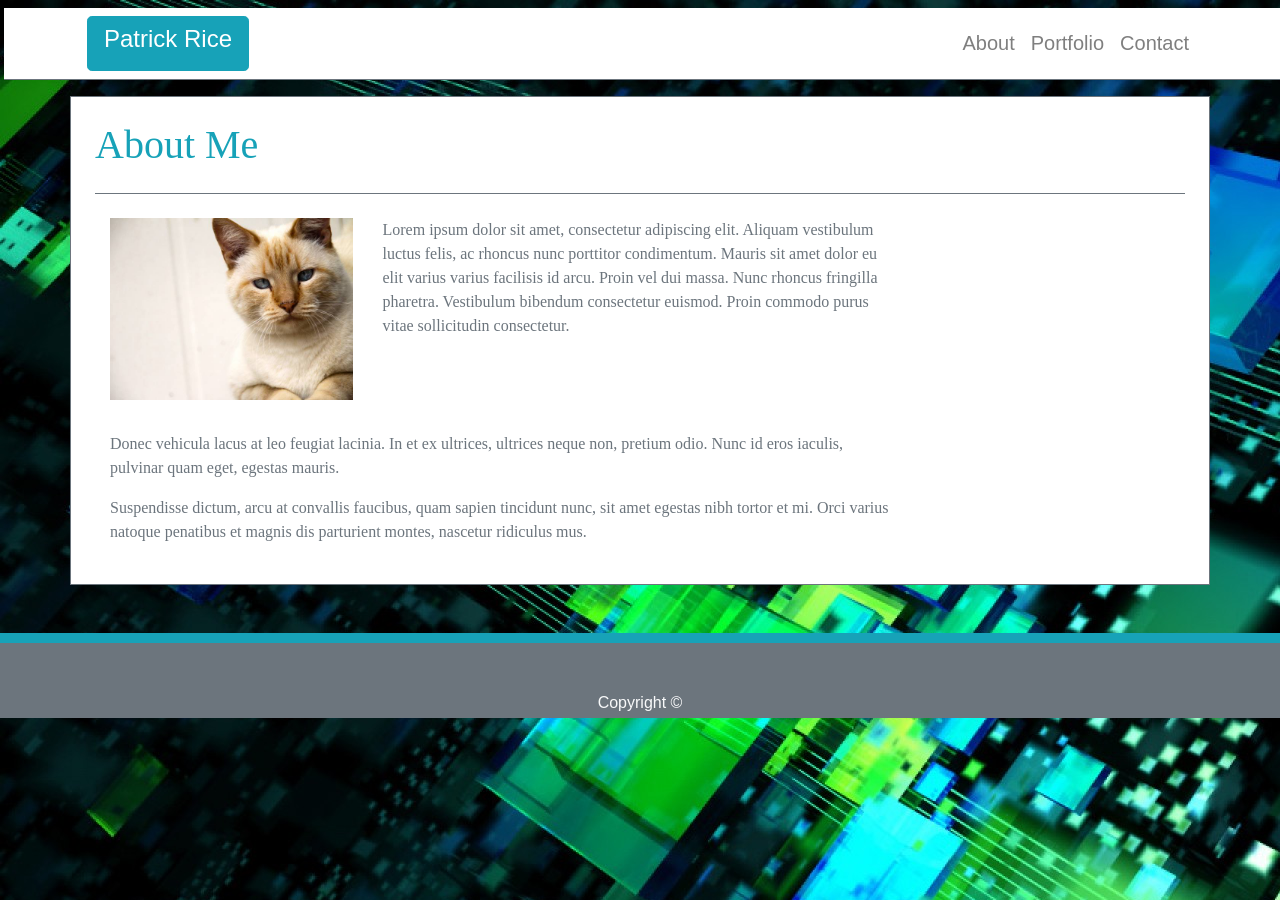
<file: Bootstrap-Portfolio/index.html>
<!doctype html>
<html lang="en-us">

<head>
  <meta charset="UTF-8">
  <title>About | Your Name</title>
  <link rel="stylesheet" href="https://maxcdn.bootstrapcdn.com/bootstrap/4.0.0/css/bootstrap.min.css">
  <link rel="stylesheet" href="https://stackpath.bootstrapcdn.com/font-awesome/4.7.0/css/font-awesome.min.css">
</head>

<body class="mt-5 pt-5" style="background: url('background2.jpg');">

<!-- Section 1: Navbar-->
<nav class="navbar navbar-expand-lg navbar-light bg-white mt-2 ml-1 fixed-top border-bottom border-secondary">
        <div class="container">
            <!-- Our brand / logo -->
            <a role="button" class="btn btn-info btn-lg" href="index.html"><h4>Patrick Rice</h4></a>
              <button class="navbar-toggler" type="button" data-toggle="collapse" data-target="#navbarNavDropdown" aria-controls="navbarNavDropdown" aria-expanded="false" aria-label="Toggle navigation">
                <span class="navbar-toggler-icon"></span>
              </button>
      
              <!-- Collapsible button -->
            <div class="collapse navbar-collapse" id="navbarNavDropdown">
              <ul class="navbar-nav ml-auto h5">
      
                <!-- The links of our navbar -->
                <li class="nav-item">
                  <a class="nav-link" href="index.html">About</a>
                </li>
      
                <li class="nav-item">
                  <a class="nav-link" href="portfolio.html">Portfolio</a>
                </li>
      
                <li class="nav-item">
                  <a class="nav-link" href="contact.html">Contact</a>
                </li>
            
              </ul>
            </div>
        </div>
    </nav>

<!-- Container Div -->
<div class="container border border-secondary bg-white text-left text-info" style="font-family: Georgia, 'Times New Roman', Times, serif">
        <div class="container p-4">
          <div class="row pb-3 border-bottom border-secondary">
              <div class="col-">
      
            <h1>About Me</h1>
              </div>
          </div>

<div class="row pt-4 text-secondary">

   <div class="col-9 col-lg-3">
    <img src="cat.jpg" class="img-fluid mb-4 mw-100" alt="Pat the Cat">
   </div>
      <div class="col-9 col-lg-6">
          <p>Lorem ipsum dolor sit amet, consectetur adipiscing elit. Aliquam vestibulum luctus felis, ac rhoncus nunc porttitor condimentum. Mauris sit amet dolor eu elit varius varius facilisis id arcu. Proin vel dui massa. Nunc rhoncus fringilla pharetra. Vestibulum bibendum consectetur euismod. Proin commodo purus vitae sollicitudin consectetur.</p>
      </div>
</div>

<div class="row pt-2 text-secondary">
    <div class="col-9 col-lg-">
      <p>Donec vehicula lacus at leo feugiat lacinia. In et ex ultrices, ultrices neque non, pretium odio. Nunc id eros iaculis, pulvinar quam eget, egestas mauris.</p>

      <p>Suspendisse dictum, arcu at convallis faucibus, quam sapien tincidunt nunc, sit amet egestas nibh tortor et mi. Orci varius natoque penatibus et magnis dis parturient montes, nascetur ridiculus mus.</p>

    </div>
    </div>
</div>
</div>

</div>

  <footer>
        <div style="height: 10px" class="bg-info mt-5"></div>
        <div style="height: 75px" class="bg-secondary text-center text-light">
          <p class="pt-5">Copyright &copy;</p>
        </div>
   </footer>
</body>

</html>
</file>
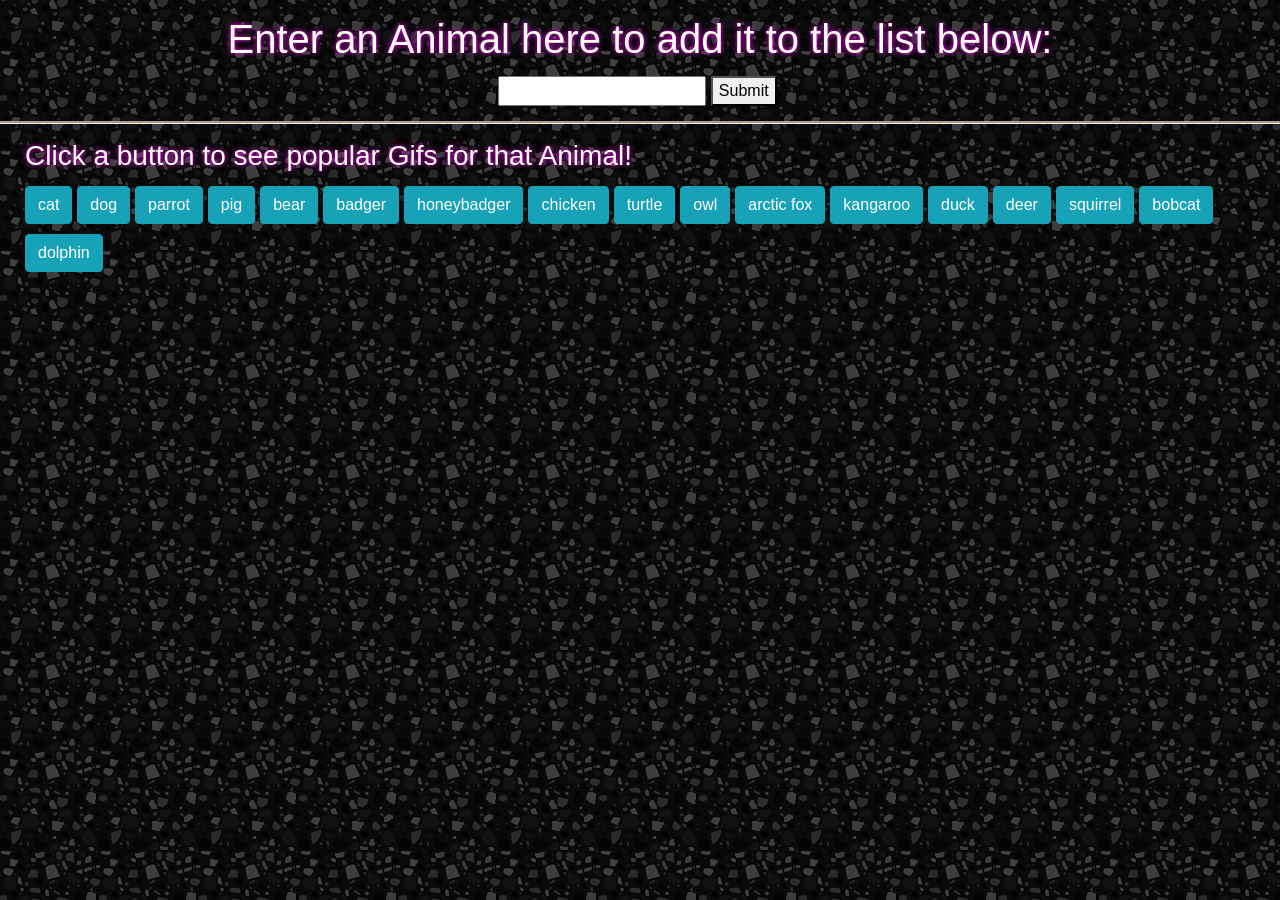
<file: GiphyHW/index.html>
<!DOCTYPE html>
<html lang="en">

<head>
  <meta charset="utf-8">
  <title>Animal Gifs!</title>
  <link rel="stylesheet" href="assets/reset.css">
  <link rel="stylesheet" href="https://stackpath.bootstrapcdn.com/bootstrap/4.1.3/css/bootstrap.min.css" integrity="sha384-MCw98/SFnGE8fJT3GXwEOngsV7Zt27NXFoaoApmYm81iuXoPkFOJwJ8ERdknLPMO" crossorigin="anonymous">
</head>

<body background = "assets/background.png">

    <!--Form to capture user input for the creation of new buttons based on user input-->
    <div id="user-data">
    <h1>Enter an Animal here to add it to the list below: </h1>
    <input type="text" id="new-topic">  <button id="new-animal">Submit</button>
    </div>

<!--Main container for all static and dynamically created page content-->
<div class="container-fluid">
  
    <!--Div for all animal buttons-->
    <div id="buttons-appear-here"><h3>Click a button to see popular Gifs for that Animal! </h3></div>
  
    <!--Div for all gifs with ratings pulled from the Giphy API-->
    <div id="gifs-appear-here"></div>

</div>

  <!--jQuery CDN link-->
  <script src="https://cdnjs.cloudflare.com/ajax/libs/jquery/3.2.1/jquery.min.js"></script>
  <script type="text/javascript">
    
    // The topics array with static content and the topicButton variable declared to store dynamically created buttons
    var topics = ["cat", "dog", "parrot", "pig", "bear", "badger", "honeybadger", "chicken", "turtle", "owl", "arctic fox", "kangaroo", "duck", "deer", "squirrel", "bobcat", "dolphin"];
    var topicButton = "";

     // For loop to create buttons for the static items in the topics array
     for (var i = 0; i<topics.length; i++) {
        topicButton = $("<button type='button' class='btn btn-info'>" + topics[i] + "</button>").attr("data-animal", topics[i]);
        $("#buttons-appear-here").append(topicButton); 
     }

    // Declare empty variables to hold user generated content in the click listeners below
    var newTopic = "";
    var newButton = "";

    // Submit button click listener to capture user input when the Submit button is clicked, push the user input into the topics array, and append a new button containing the user input to the buttons div 
    $("#user-data button").on("click", function() {
        newTopic = $("#new-topic").val();
        topics.push(newTopic);
        newButton = $("<button type='button' class='btn btn-info'>" + newTopic + "</button>").attr("data-animal", newTopic);
        $("#buttons-appear-here").append(newButton);

      // Nested click listener to add click event handling functionality to buttons created dynamically based on the user input
      $("#buttons-appear-here button").on("click", function() {
      var animal = $(this).attr("data-animal");

      // Declare a variable to hold the query URL for the Giphy API.  The query URL sets the animal name as a search parameter per the "animal" variable and also sets the limit of gifs to be returned to ten.
      var queryURL = "https://api.giphy.com/v1/gifs/search?q=" +
        animal + "&api_key=QZyCG79J0B0qu14GaORbvv7dOqHOex3Y&limit=10";

      // An AJAX request using the query URL
      $.ajax({
        url: queryURL,
        method: "GET"
      })
        // This function will run after the AJAX response has been received and will store the data from this response in the "results" variable
        .then(function(response) {
          var results = response.data;

          // A for loop to create divs that contain the images, ratings, and URLs for still and animated gifs from the results data and append them to the gifs div
          for (var j = 0; j < results.length; j++) {
            var animalDiv = $("<div class='animal-div'>");
            var p = $("<h5>").text("Rating: " + results[j].rating);
            var animalImage = $("<img>");

            animalImage.attr("src", results[j].images.fixed_height_still.url).attr("data-still", results[j].images.fixed_height_still.url).attr("data-animate", results[j].images.fixed_height.url).attr("data-state", "still").attr("class", "gif").attr("value", j);

            animalDiv.append(animalImage);
            animalDiv.append(p);
            $("#gifs-appear-here").append(animalDiv);
          }

            // A nested click event to switch the displayed gif between the still and animated states each time it is clicked
            $(".gif").on("click", function() {
                var state = $(this).attr("data-state");
                
                if (state === "still") {
                    $(this).attr("src", $(this).attr("data-animate"));
                    $(this).attr("data-state", "animate");
                } else {
                    $(this).attr("src", $(this).attr("data-still"));
                    $(this).attr("data-state", "still");
                }
            });
        });
      });
    });

    // A second click listener outside of the Submit button click listener to add the required click event handling functionality and AJAX data to all the buttons in the buttons div (and their dynamically generated content) in the event that a static button is clicked first.  This click listener repeats the same steps as the nested click listener above outside of the Submit button click listener.
    $("#buttons-appear-here button").on("click", function() {
      var animal = $(this).attr("data-animal");
      var queryURL = "https://api.giphy.com/v1/gifs/search?q=" +
        animal + "&api_key=QZyCG79J0B0qu14GaORbvv7dOqHOex3Y&limit=10";

      $.ajax({
        url: queryURL,
        method: "GET"
      })
        .then(function(response) {
          var results = response.data;

          for (var j = 0; j < results.length; j++) {
            var animalDiv = $("<div class='animal-div'>");
            var p = $("<h5>").text("Rating: " + results[j].rating);
            var animalImage = $("<img>");

            animalImage.attr("src", results[j].images.fixed_height_still.url).attr("data-still", results[j].images.fixed_height_still.url).attr("data-animate", results[j].images.fixed_height.url).attr("data-state", "still").attr("class", "gif").attr("value", j);

            animalDiv.append(animalImage);
            animalDiv.append(p);
            $("#gifs-appear-here").append(animalDiv);
          }

            $(".gif").on("click", function() {
                var state = $(this).attr("data-state");

                if (state === "still") {
                    $(this).attr("src", $(this).attr("data-animate"));
                    $(this).attr("data-state", "animate");
                } else {
                    $(this).attr("src", $(this).attr("data-still"));
                    $(this).attr("data-state", "still");
                }
            });
        });
    });


  </script>

  <style>

    button {
        margin: 5px 5px 5px 0px;
    }

    #user-data {
        padding: 10px;
        display: block;
        margin-left: auto;
        margin-right: auto;
        text-align: center;
        border-style: groove;
        border-width: 0px 0px 3px 0px;
        border-color: antiquewhite;
    }

    h1,
    h3,
    h5 {
        text-shadow: 0 0 5px magenta;
        color:ivory;
        font-family:Verdana, Geneva, Tahoma, sans-serif;
        margin-top: 5px;
    }

    #buttons-appear-here {
        padding: 10px;
    }

    .animal-div {
        display: inline-block;
        margin: 5px;
        padding: 5px;
        border: 1px groove antiquewhite;
        text-align: center;
    }

  </style>

</body>

</html>
</file>
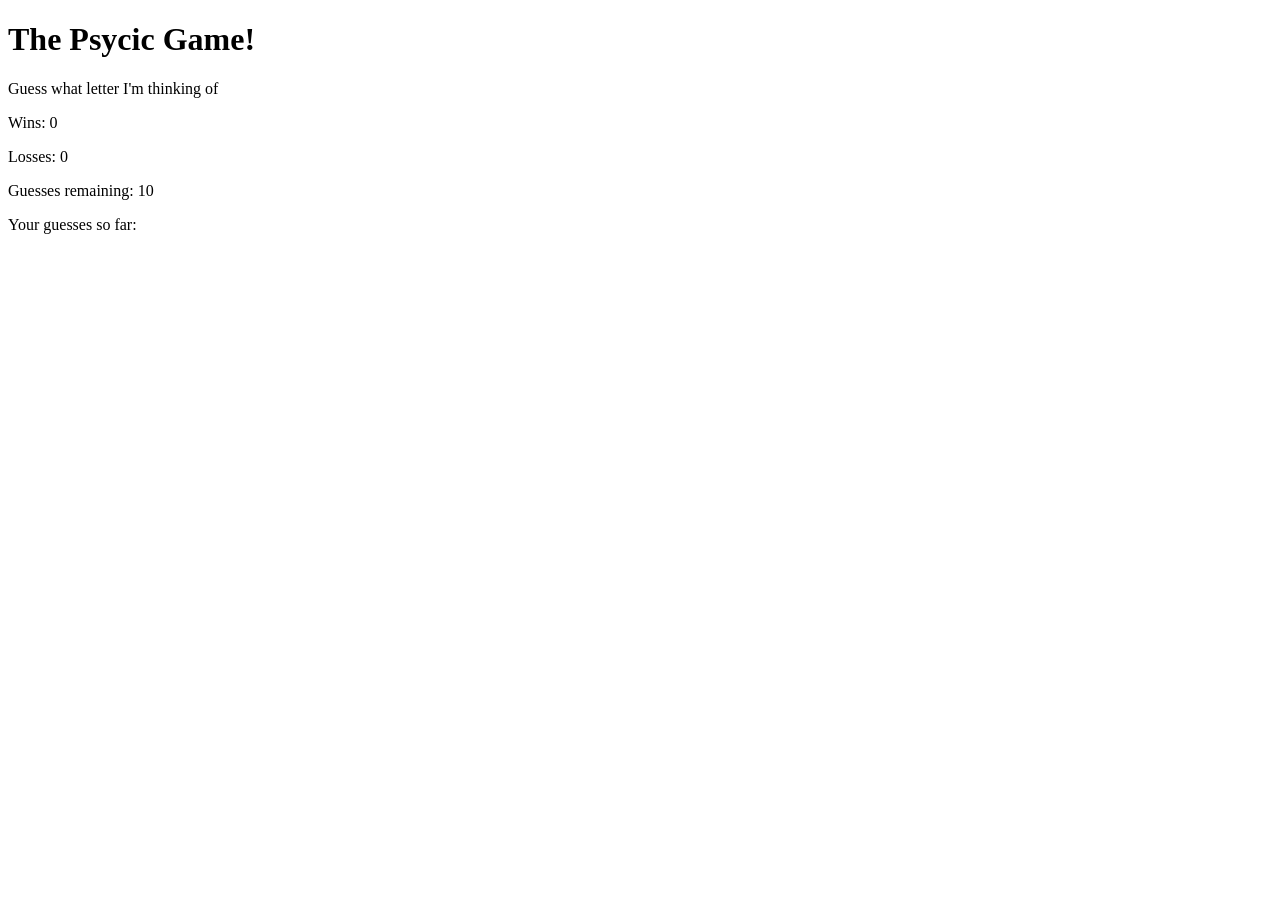
<file: Psycic-Game/index.html>
<!DOCTYPE html>
<html lang="en">
<head>
    <meta charset="UTF-8">
    <meta name="viewport" content="width=device-width, initial-scale=1.0">
    <meta http-equiv="X-UA-Compatible" content="ie=edge">
    <title>The Psycic Game</title>
</head>
<body>
    <h1>The Psycic Game!</h1>

    <p>Guess what letter I'm thinking of</p>
        
    <p id="player-wins"></p>     
    <p id="player-losses"></p>
    <p id="guesses-remaining"></p>
    <p id="letters-guessed"></p>

  <script>

    // VARIABLES
    var playerWins = document.getElementById("player-wins");
    var playerLosses = document.getElementById("player-losses");
    var guessesRemaining = document.getElementById("guesses-remaining");
    var lettersGuessed = document.getElementById("letters-guessed");
    var computerChoices = ["a","b","c","d","e","f","g","h","i","j","k","l","m","n","o","p","q","r","s","t","u","v","w","x","y","z"];
    var computerGuess;
    var wins = 0;
    var losses = 0;
    var remaining = 10;
    var userGuesses = "";
    var userGuess;
    var userChoices = ["a","b","c","d","e","f","g","h","i","j","k","l","m","n","o","p","q","r","s","t","u","v","w","x","y","z"];
    var userChoiceOK = false;

  // Functions
    function start() {
        computerGuess = computerChoices[Math.floor(Math.random() * computerChoices.length)];
        console.log("computer guess", computerGuess);
    }

    function updateScore() {
        playerWins.textContent = "Wins: " + wins;
        playerLosses.textContent = "Losses: " + losses;
        guessesRemaining.textContent = "Guesses remaining: " + remaining;
        lettersGuessed.textContent = "Your guesses so far: "+ userGuesses +" ";
    }

   function restart() {
       computerGuess = computerChoices[Math.floor(Math.random() * computerChoices.length)];
       console.log("computer guess", computerGuess);
       userGuesses = "";
       remaining = 10;
   }


// Main Program
start();
updateScore();

    // Determines which key was pressed and checks it against game's conditions.
    document.onkeyup = function(event) {

    userGuess = event.key.toLowerCase();
        console.log("user guess", userGuess);

    userChoiceOK = userChoices.includes(userGuess);
        console.log(userChoiceOK);


    if (userChoiceOK === false) {
        alert("That's not a letter!  Guess a letter a-z");
    }

    else if (userGuesses.includes(userGuess) === true) {
        alert("You already guessed '"+ userGuess +"'!  Pick a different letter!");
        console.log("guess check", this);
    }

    else if (userGuess === computerGuess) {
        wins++;
        restart();
        updateScore();
    } 
        
    else if ((userGuess !== computerGuess) && (remaining > 0)) {
        remaining--
        userGuesses = userGuesses + userGuess + " ";
        updateScore();
    }
    else {
        losses++;
        restart();
        updateScore();
        
    }   

}
  
  </script>

</body>

</html>
</file>
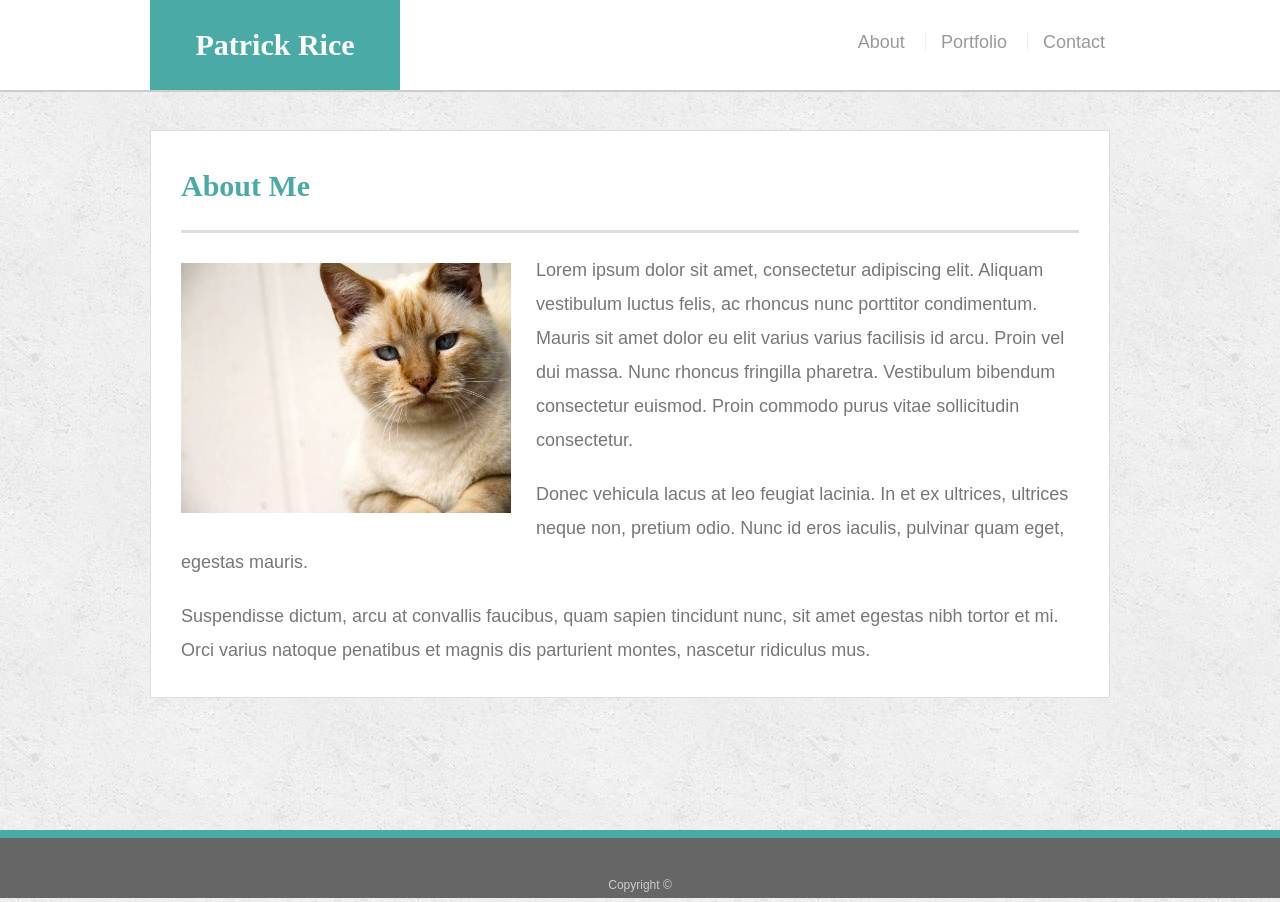
<file: Responsive-Portfolio/index.html>
<!doctype html>
<html lang="en-us">

<head>
  <meta name="viewport" content="width=device-width, initial-scale=1.0">
  <title>About | Patrick Rice</title>
  <link rel="stylesheet" type="text/css" href="css/reset.css">
  <link rel="stylesheet" type="text/css" href="css/style.css">
</head>

<body>

  <header id="masthead">
    <div class="container">
      <a href="index.html" id="logo">Patrick Rice</a>
      <nav>
        <a href="index.html">About</a>
        <a href="portfolio.html">Portfolio</a>
        <a href="contact.html">Contact</a>
      </nav>
    </div>
  </header>

  <div id="main-container" class="container">
    <section class="main-section">
      <h1>About Me</h1>

      <img src="images/cat.jpg" class="auth-image" alt="Pat the Cat">

      <p>Lorem ipsum dolor sit amet, consectetur adipiscing elit. Aliquam vestibulum luctus felis, ac rhoncus nunc porttitor condimentum. Mauris sit amet dolor eu elit varius varius facilisis id arcu. Proin vel dui massa. Nunc rhoncus fringilla pharetra. Vestibulum bibendum consectetur euismod. Proin commodo purus vitae sollicitudin consectetur.</p>

      <p>Donec vehicula lacus at leo feugiat lacinia. In et ex ultrices, ultrices neque non, pretium odio. Nunc id eros iaculis, pulvinar quam eget, egestas mauris.</p>

      <p>Suspendisse dictum, arcu at convallis faucibus, quam sapien tincidunt nunc, sit amet egestas nibh tortor et mi. Orci varius natoque penatibus et magnis dis parturient montes, nascetur ridiculus mus.</p>

    </section>

  </div>

  <footer>
    <div class="container">
      Copyright &copy; 
    </div>
  </footer>
</body>

</html>
</file>
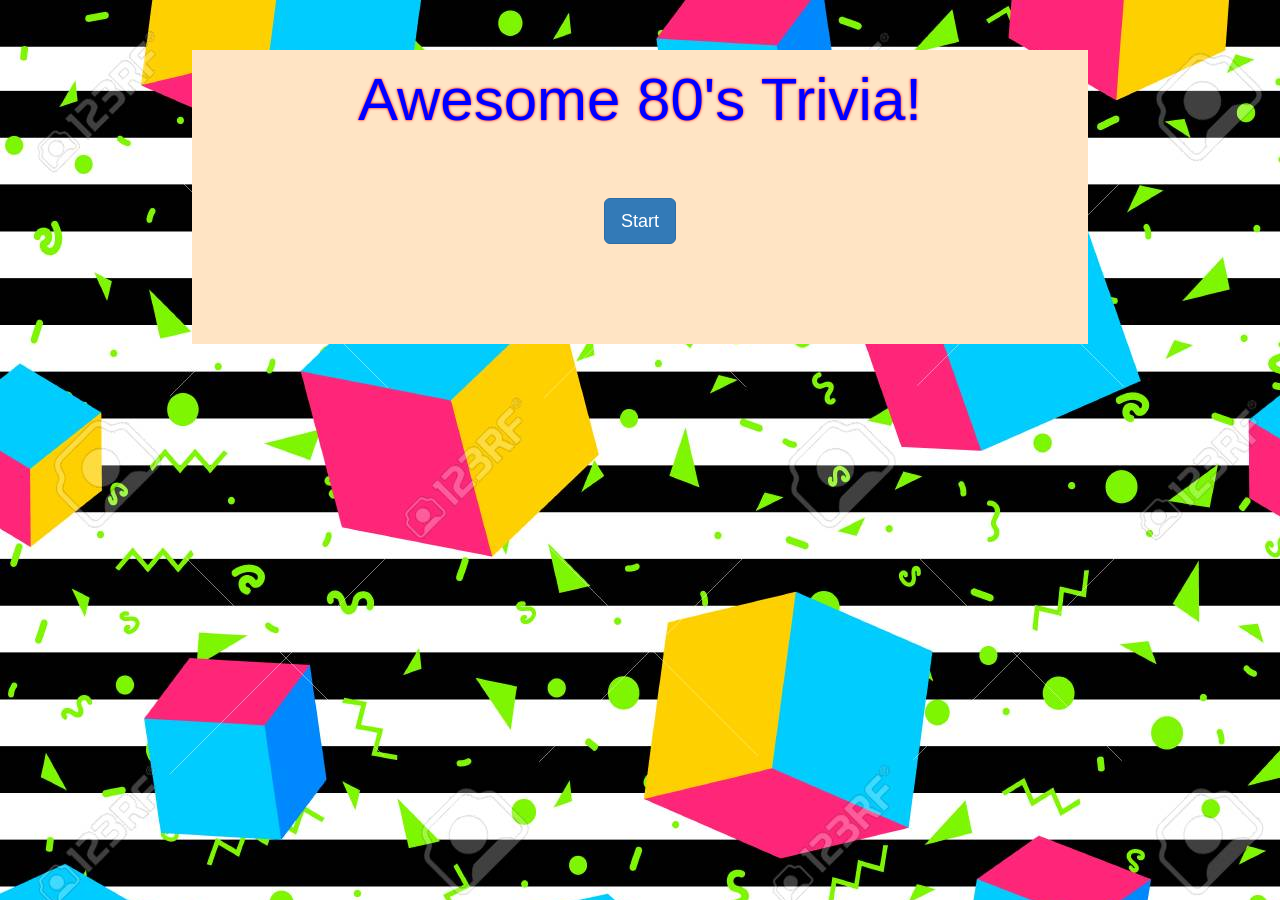
<file: TriviaGame/index.html>
<!DOCTYPE html>
<html lang="en">
<head>
    <meta charset="UTF-8">
    <meta name="viewport" content="width=device-width, initial-scale=1.0">
    <meta http-equiv="X-UA-Compatible" content="ie=edge">
    <title>80's Trivia Game!</title>
    <link rel="stylesheet" href="https://maxcdn.bootstrapcdn.com/bootstrap/3.3.7/css/bootstrap.min.css">
    <!-- CSS style sheets -->
    <link rel="stylesheet" href="assets/css/reset.css">
    <link rel="stylesheet" href="assets/css/style.css">
</head>
<body background = "assets/images/background.jpg">

<!--Main Container-->
<div id = "container">
    <h1>Awesome 80's Trivia!</h1><br>

    <!--Empty divs that the scores will be appended to when either the user submits the answers or time expires-->
    <div class="total" id="total-correct"></div><br>
    <div class="total" id="total-incorrect"></div><br>
    <div class="total" id="total-unanswered"></div>

<!--Container to allow for the "start" button only to be displayed initially and then hidden once it is clicked-->
<div id = "question-container">
    <button id="start" type="button" class="btn btn-primary btn-lg">Start</button>

    <!--Div containing the questions, timer, and the "submit" button that is hidden initially until the user clicks the "start" button)-->
    <div id = "questions">

        <!--Timer-->
        <div id ="timer"><h3>Time Remaining: 30</h3></div>

        <!--Question 1-->
        <div class = "question" id = "question-one">
            <p>In 1989, who had her first of many Number 1 hits with the song "Straight Up"?</p><br>
                <label class="radio-inline">
                <input type="radio" name="optradio1" value="r1">Paula Abdul
                </label>
                <label class="radio-inline">
                <input type="radio" name="optradio1" value="r2">Madonna
                </label>
                <label class="radio-inline">
                <input type="radio" name="optradio1" value="r3">Mariah Carey
                </label>
        </div><br>

        <!--Question 2-->
        <div class = "question" id = "question-two">
            <p>Which volacno in Washington state erupted in 1980?</p><br>
                <label class="radio-inline">
                <input type="radio" name="optradio2" value="r1">Mt. Ranier
                </label>
                <label class="radio-inline">
                <input type="radio" name="optradio2" value="r2">Mt. Hood
                </label>
                <label class="radio-inline">
                <input type="radio" name="optradio2" value="r3">Mt. Saint Helens
                </label>
        </div><br>

        <!--Question 3-->
        <div class = "question" id = "question-three">
            <p>Who released an album called "Thriller" in 1982?</p><br>
                <label class="radio-inline">
                <input type="radio" name="optradio3" value="r1">Michael Jackson
                </label>
                <label class="radio-inline">
                <input type="radio" name="optradio3" value="r2">Lionel Richie
                </label>
                <label class="radio-inline">
                <input type="radio" name="optradio3" value="r3">George Clinton and the Parliament Funkadelic
                </label>
        </div><br>

        <!--Question 4-->
        <div class = "question" id = "question-four">
            <p>What was Tom Cruise's call sign in the 1986 movie "Top Gun"?</p><br>
                <label class="radio-inline">
                <input type="radio" name="optradio4" value="r1">Goose
                </label>
                <label class="radio-inline">
                <input type="radio" name="optradio4" value="r2">Maverick
                </label>
                <label class="radio-inline">
                <input type="radio" name="optradio4" value="r3">Ice Man
                </label>
        </div><br>

        <!--Question 5-->
        <div class = "question" id = "question-five">
            <p>Which team won the 1985 World Series?</p><br>
                <label class="radio-inline">
                <input type="radio" name="optradio5" value="r1">New York Yankees
                </label>
                <label class="radio-inline">
                <input type="radio" name="optradio5" value="r2">Boston Red Sox
                </label>
                <label class="radio-inline">
                <input type="radio" name="optradio5" value="r3">Kansas City Royals
                </label>
        </div><br>

        <!--Submit button-->
        <button id="submit" button type="button" class="btn btn-primary btn-lg">Submit</button>

    </div>

</div>   

</div>
     <!-- jQuery -->
     <script src="https://cdnjs.cloudflare.com/ajax/libs/jquery/3.2.1/jquery.min.js"></script>

     <!-- Script -->
     <script src="assets/javascript/app.js"></script>
     
</body>
</html>
</file>
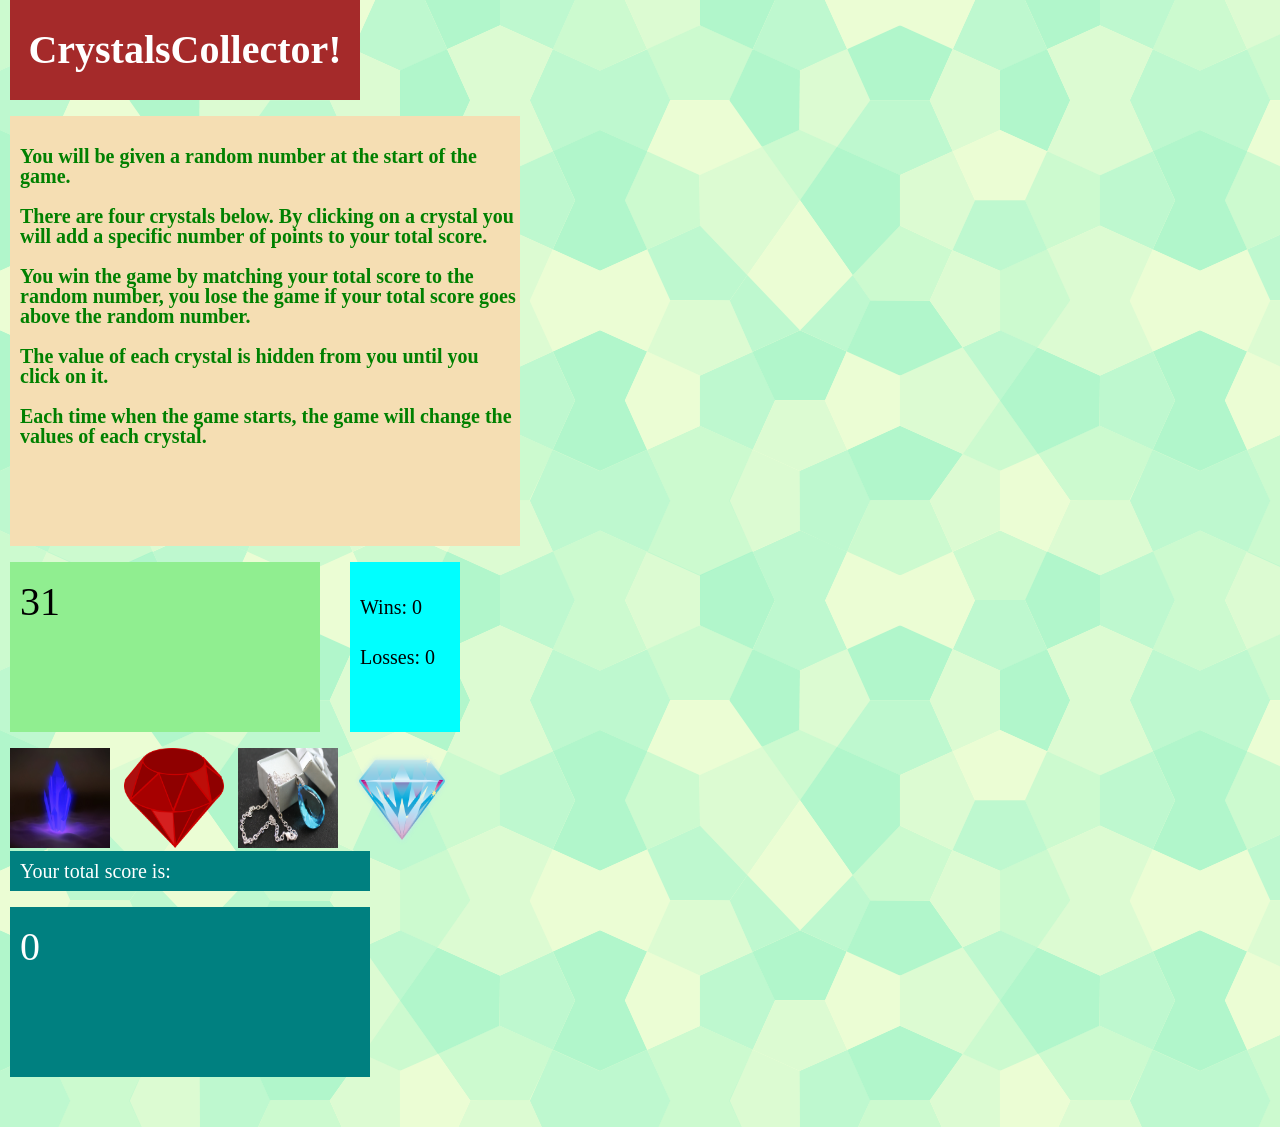
<file: unit-4-game/unit-4-game/index.html>
<!DOCTYPE html>
<html lang="en-us">

<head>
  <meta charset="UTF-8">
  <title>CrystalsCollector!</title>

  <link rel="stylesheet" type="text/css" href="assets/css/style.css">
  <link rel="stylesheet" type="text/css" href="assets/css/reset.css">

</head>

<body background = "assets/images/background.png">
 <div id="welcome">
     <h1>CrystalsCollector!</h1>
</div>

<br>

 <div id="instructions">
    <p>You will be given a random number at the start of the game.</p><br>
    <p>There are four crystals below.  By clicking on a crystal you will add a specific number of points to your total score.</p><br>
    <p>You win the game by matching your total score to the random number, you lose the game if your total score goes above the random number.</p><br>
    <p>The value of each crystal is hidden from you until you click on it.</p><br>
    <p>Each time when the game starts, the game will change the values of each crystal.</p>
 </div>

 <br>

    <div id="computer-number"></div>

    <div id="scoreboard">
        <p id="player-wins"></p>
        <p id="player-losses"></p>
    </div>

<br>

    <img class ="crystal-image" id ="mystery" src="assets/images/crystal.jpg" alt="Crystal of Mystery">

    <img class ="crystal-image" id="ruby" src="assets/images/ruby.png" alt="Ruby">

    <img class ="crystal-image" id="topaz"  src="assets/images/topaz.jpg" alt="Topaz">

    <img class ="crystal-image" id="diamond" src="assets/images/diamond.png" alt="Diamond">

    <br>

    <div id="total-score-header">Your total score is:</div>

    <br>

    <div id="total-score"></div>

   
     <!-- jQuery link -->
     <script type="text/javascript" src="https://cdnjs.cloudflare.com/ajax/libs/jquery/3.2.1/jquery.min.js"></script>

     <!-- Script -->
     <script type="text/javascript" src="assets/javascript/game.js"></script>
</body>
</html>
</file>
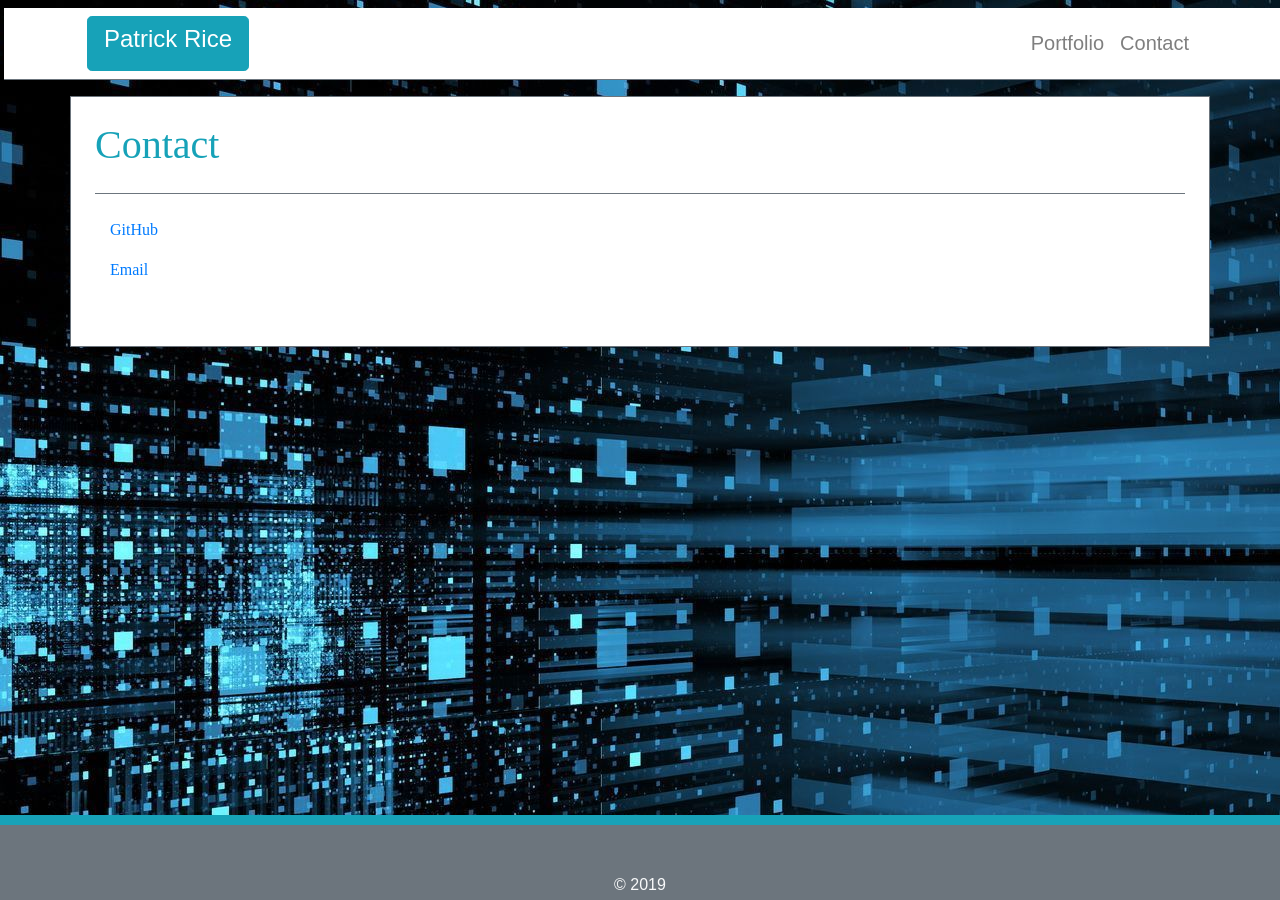
<file: contact.html>
<!doctype html>
<html lang="en-us">

<head>
  <meta charset="UTF-8">
  <title>Contact | Your Name</title>
  <link rel="stylesheet" href="https://maxcdn.bootstrapcdn.com/bootstrap/4.0.0/css/bootstrap.min.css">
  <link rel="stylesheet" href="https://stackpath.bootstrapcdn.com/font-awesome/4.7.0/css/font-awesome.min.css">
</head>

<body class="mt-5 pt-5" style="background: url('images/background4.jpg');">

  <!-- Section 1: Navbar-->
<nav class="navbar navbar-expand-lg navbar-light bg-white mt-2 ml-1 fixed-top border-bottom border-secondary">
        <div class="container">
            <!-- Our brand / logo -->
            <a role="button" class="btn btn-info btn-lg" href="index.html"><h4>Patrick Rice</h4></a>
              <button class="navbar-toggler" type="button" data-toggle="collapse" data-target="#navbarNavDropdown" aria-controls="navbarNavDropdown" aria-expanded="false" aria-label="Toggle navigation">
                <span class="navbar-toggler-icon"></span>
              </button>
      
              <!-- Collapsible button -->
            <div class="collapse navbar-collapse" id="navbarNavDropdown">
              <ul class="navbar-nav ml-auto h5">
      
                <!-- The links of our navbar -->
                <li class="nav-item">
                  <a class="nav-link" href="index.html">Portfolio</a>
                </li>
      
                <li class="nav-item">
                  <a class="nav-link" href="contact.html">Contact</a>
                </li>
            
              </ul>
            </div>
        </div>
    </nav>
    
    <!-- Container Div -->
    <div class="container border border-secondary bg-white text-left text-info" style="font-family: Georgia, 'Times New Roman', Times, serif">
      <div class="container p-4">
        <div class="row pb-3 border-bottom border-secondary">
            <div class="col-">

      <h1>Contact</h1>
            </div>
        </div>
    
    <div class="row pt-4">
    <div class="col-9 col-md-6">
      <p><a href="https://github.com/PatrickRice" alt="GitHub">GitHub</p></a>
      <p><a href="mailto:patrick.rice06@icloud.com">Email</p></a><br>
    <!-- <form>

        <div class="form-group">
            <label for="exampleInputName">Name</label>
            <input type="name" class="form-control" id="exampleInputName" placeholder="John Smith">
        </div>

        <div class="form-group">
            <label for="exampleInputEmail1">Email address</label>
            <input type="email" class="form-control" id="exampleInputEmail1" aria-describedby="emailHelp" placeholder="example@gmail.com">
        </div>

        <div class="form-group">
            <label for="exampleFormControlTextarea1">Message</label>
            <textarea class="form-control" id="exampleFormControlTextarea1" rows="6"></textarea>
        </div>

        <button class="btn btn-info" type="submit">Submit</button>

      </form> -->
      </div>
      </div>

    </div>
    </div>

    <footer class="fixed-bottom">
        <div style="height: 10px" class="bg-info mt-5"></div>
        <div style="height: 75px" class="bg-secondary text-center text-light">
          <p class="pt-5">&copy; 2019</p>
        </div>
    </footer>
</body>

</html>
</file>
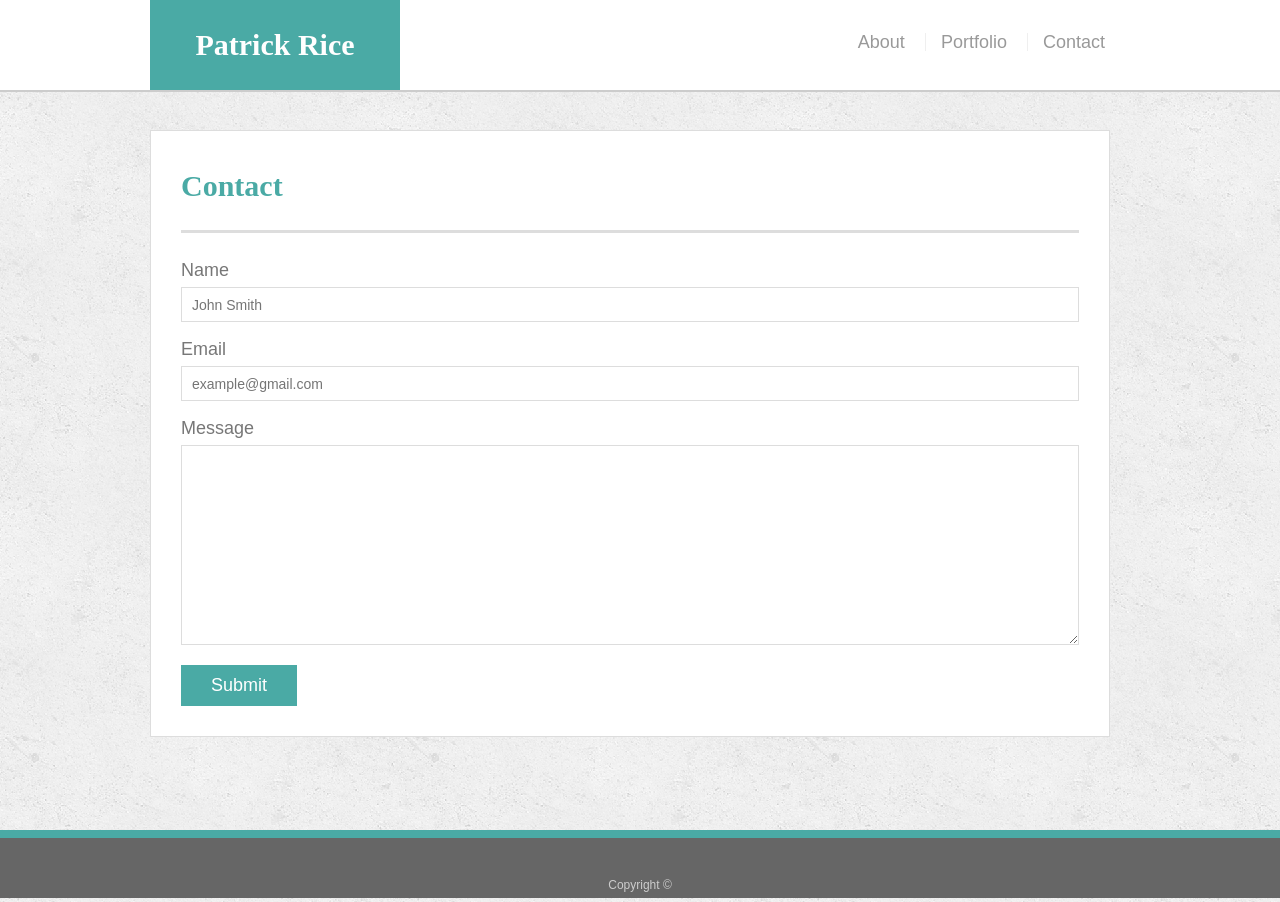
<file: Responsive-Portfolio/contact.html>
<!doctype html>
<html lang="en-us">

<head>
  <meta name="viewport" content="width=device-width, initial-scale=1.0">
  <title>Contact | Patrick Rice</title>
  <link rel="stylesheet" type="text/css" href="css/reset.css">
  <link rel="stylesheet" type="text/css" href="css/style.css">
</head>

<body>

    <header id="masthead">
        <div class="container">
          <a href="index.html" id="logo">Patrick Rice</a>
          <nav>
            <a href="index.html">About</a>
            <a href="portfolio.html">Portfolio</a>
            <a href="contact.html">Contact</a>
          </nav>
        </div>
      </header>

  <div id="main-container" class="container">
    <section class="main-section">
      <h1>Contact</h1>

      <form id="contact-form">
        <ul>
          <li>
            <label for="name">Name</label>
            <input type="text" id="name" name="name" placeholder="John Smith" required="required">
          </li>
          <li>
            <label for="email">Email</label>
            <input type="email" id="email" name="email" placeholder="example@gmail.com" required="required">
          </li>
          <li>
            <label for="message">Message</label>
            <textarea id="message" name="message" required="required"></textarea>
          </li>
        </ul>
        <input type="submit">
      </form>

    </section>

  </div>

  <footer>
    <div class="container">
      Copyright &copy; 
    </div>
  </footer>
</body>

</html>
</file>
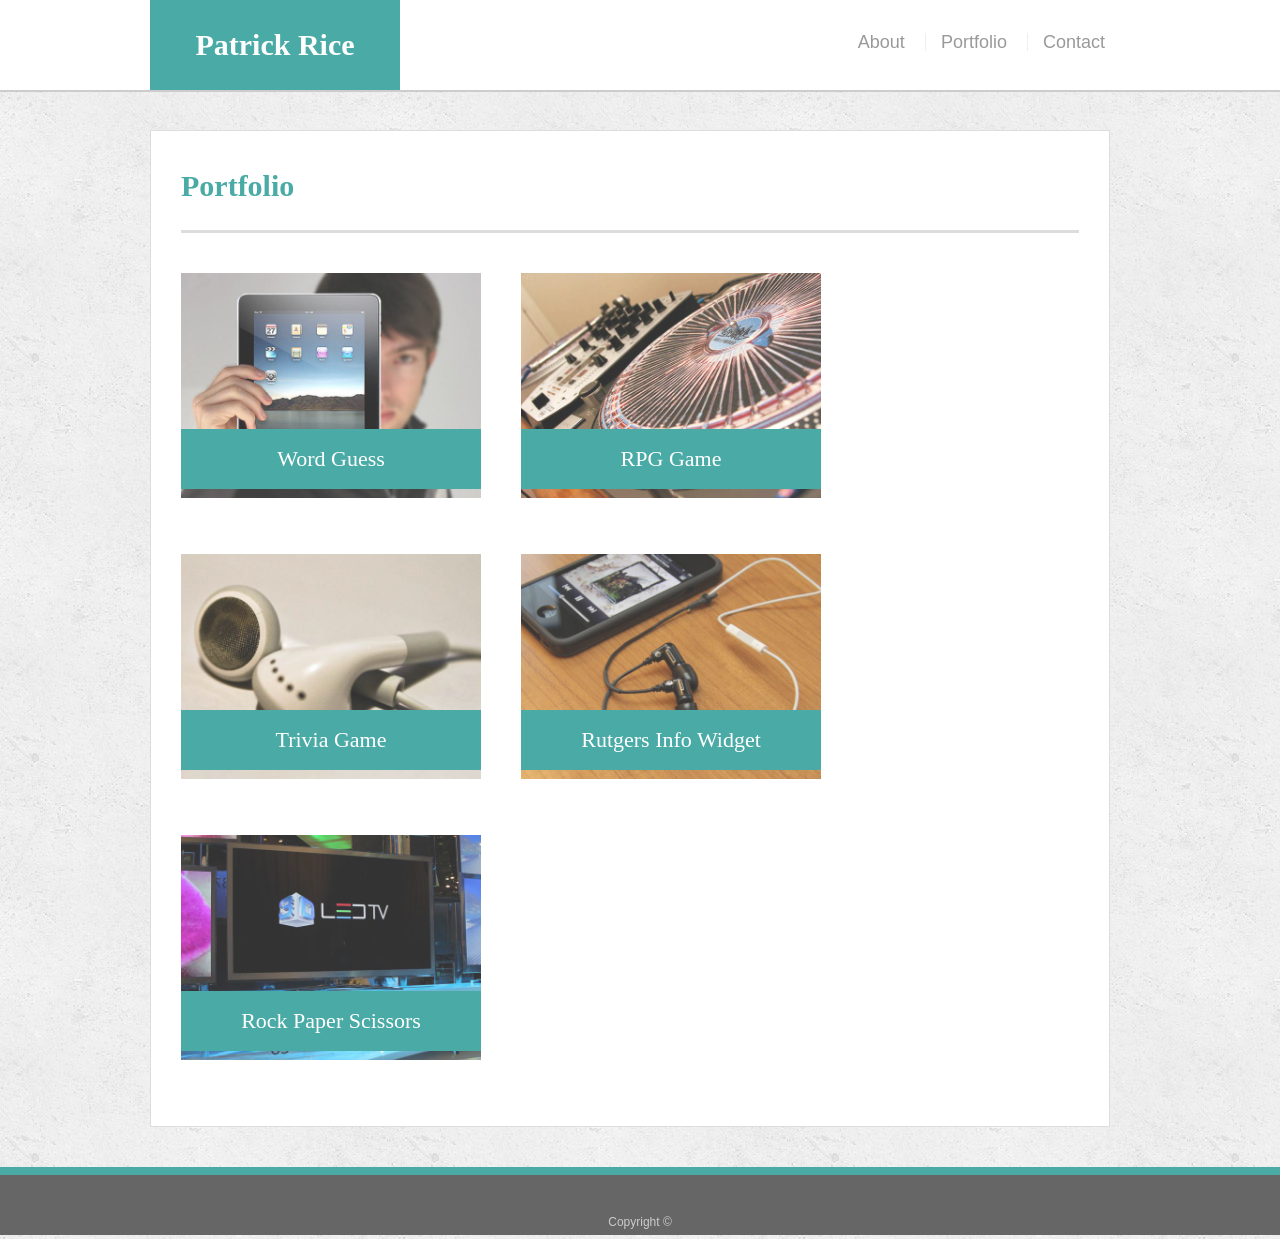
<file: Responsive-Portfolio/portfolio.html>
<!doctype html>
<html lang="en-us">

<head>
  <meta name="viewport" content="width=device-width, initial-scale=1.0">
  <title>Portfolio | Patrick Rice</title>
  <link rel="stylesheet" type="text/css" href="css/reset.css">
  <link rel="stylesheet" type="text/css" href="css/style.css">
</head>

<body>

  <header id="masthead">
    <div class="container">
      <a href="index.html" id="logo">Patrick Rice</a>
      <nav>
        <a href="index.html">About</a>
        <a href="portfolio.html">Portfolio</a>
        <a href="contact.html">Contact</a>
      </nav>
    </div>
  </header>

  <div id="main-container" class="container">
    <section class="main-section">
      <h1>Portfolio</h1>

      <div class="work">
        <img src="images/technics-q-c-640-480-1.jpg" alt="Word Guess">

        <h3>Word Guess</h3>
      </div>
      <div class="work">
        <img src="images/technics-q-c-640-480-2.jpg" alt="RPG Game">

        <h3>RPG Game</h3>
      </div>
      <div class="work">
        <img src="images/technics-q-c-640-480-5.jpg" alt="Trivia Game">

        <h3>Trivia Game</h3>
      </div>
      <div class="work">
        <img src="images/technics-q-c-640-480-7.jpg" alt="Rutgers Info Widget">

        <h3>Rutgers Info Widget</h3>
      </div>
      <div class="work">
        <img src="images/technics-q-c-640-480-9.jpg" alt="Rock Paper Scissors">

        <h3>Rock Paper Scissors</h3>
      </div>

    </section>

  </div>

  <footer>
    <div class="container">
      Copyright &copy;
    </div>
  </footer>
</body>

</html>
</file>
<file: Responsive-Portfolio/css/style.css>
body {
  font-family: Arial, "Helvetica Neue", Helvetica, sans-serif;
  font-size: 18px;
  line-height: 34px;
  color: #777777;
  background: url("../images/concrete_seamless.png");
}

* {
  box-sizing: border-box;
}

/* general */

.container {
  width: 100%;
  max-width: 960px;
  margin: 0 auto;
  clear: both;
}

h1,
h2,
h3,
p {
  margin-bottom: 20px;
}

p:last-child {
  margin-bottom: 0;
}

h1,
h2,
h3 {
  font-family: Georgia, Times, "Times New Roman", serif;
  font-weight: 700;
  color: #4aaaa5;
}

h1 {
  padding-bottom: 20px;
  font-size: 30px;
  line-height: 49px;
  border-bottom: 3px solid #dddddd;
}

h2,
h3 {
  font-size: 22px;
}

/* header */

#masthead {
  position: fixed;
  z-index: 99;
  width: 100%;
  margin: 0 0 30px;
  overflow: auto;
  color: #ffffff;
  background: #ffffff;
  border-bottom: 2px solid #cccccc;
}

#logo {
  float: left;
  width: 250px;
  height: 90px;
  font-family: Georgia, Times, "Times New Roman", serif;
  font-size: 30px;
  font-weight: 700;
  line-height: 90px;
  color: #ffffff;
  text-align: center;
  text-decoration: none;
  background: #4aaaa5;
}

nav {
  float: right;
  margin-top: 25px;
  margin-right: 25px;
}

nav a {
  display: inline-block;
  padding-left: 15px;
  margin-left: 15px;
  line-height: 18px;
  color: #999;
  text-decoration: none;
  border-left: 1px solid #efefef;
}

nav a:first-child {
  border-left: 0 none;
}

/* footer */

footer {
  padding: 30px 0;
  clear: both;
  font-size: 12px;
  color: #ffffff;
  color: #cccccc;
  text-align: center;
  background: #666666;
  border-top: 8px solid #4aaaa5;
  height: 50px;
}

h3, h2 {
  padding-bottom: 20px;
  margin-bottom: 15px;
  line-height: 22px;
  border-bottom: 2px solid #eeeeee;
}

/* main */

#main-container {
  padding-top: 130px;
  min-height: calc(100vh - 70px);
}

.main-section {
  float: left;
  width: 100%;
  max-width: 960px;
  padding: 30px;
  margin: 0 0 40px;
  background: #ffffff;
  border: 1px solid #dddddd;
}

/* portfolio page */

.work {
  position: relative;
  float: left;
  width: 274px;
  margin: 20px 0 25px;
  overflow: auto;
}

.work:nth-child(even) {
  margin-right: 40px;
}

.work img {
  width: 100%;
  border: 0 none;
  opacity: 0.8;
}

.work h3 {
  position: absolute;
  bottom: 20px;
  width: 100%;
  padding: 15px;
  margin-bottom: 0;
  font-weight: 300;
  line-height: 30px;
  color: #ffffff;
  text-align: center;
  background: #4aaaa5;
  border-bottom: 0;
}

.auth-image {
  float: left;
  width: 200px;
  height: auto;
  margin-top: 10px;
  margin-right: 25px;
}

/* contact page */

#contact-form ul {
  margin-bottom: 20px;
}

#contact-form li {
  margin-bottom: 10px;
}

label,
input[type=text],
input[type=email],
textarea {
  display: block;
  width: 100%;
}

input[type=text],
input[type=email],
textarea {
  height: 35px;
  padding: 0 10px;
  font-size: 14px;
  border: 1px solid #dddddd;
}

textarea {
  height: 200px;
}

input[type=submit] {
  padding: 10px 30px;
  font-size: 18px;
  color: #ffffff;
  cursor: pointer;
  background: #4aaaa5;
  border: 0 none;
}

/* Media Queries */

.row::after {
  content: "";
  clear: both;
  display: table;
}

[class*="col-"] {
  float: left;
}

/* For mobile phones: */
[class*="col-"] {
  width: 100%;
}

@media only screen and (max-width: 640px) {
  /* For mobile phones */
  /* .col-1 {width: 8.33%;}
  .col-2 {width: 16.66%;}
  .col-3 {width: 25%;}
  .col-4 {width: 33.33%;}
  .col-5 {width: 41.66%;}
  .col-6 {width: 50%;}
  .col-7 {width: 58.33%;}
  .col-8 {width: 66.66%;}
  .col-9 {width: 75%;}
  .col-10 {width: 83.33%;}
  .col-11 {width: 91.66%;}
  .col-12 {width: 100%;} */

.container {
  max-width: 767px;
  padding: 0;
}

#masthead {
  width: 100%;
  text-align: center;
}

#logo {
  width: 100%;
  text-align: center;
  margin: 0;
}

nav {
  width: 100%;
  margin: 0;
  padding-top: 15px;
  height: 60px;
}

#main-container {
  padding-top: 180px;
}

.auth-image {
  float: none;
  height: 100%;
  width: 100%;
}

.work {
  width: fit-content;
}

.work:nth-child(even) {
  margin-right: 0;
}
}

@media only screen and (min-width: 768px) {
  /* For tablets */
  /* .col-m-1 {width: 8.33%;}
  .col-m-2 {width: 16.66%;}
  .col-m-3 {width: 25%;}
  .col-m-4 {width: 33.33%;}
  .col-m-5 {width: 41.66%;}
  .col-m-6 {width: 50%;}
  .col-m-7 {width: 58.33%;}
  .col-m-8 {width: 66.66%;}
  .col-m-9 {width: 75%;}
  .col-m-10 {width: 83.33%;}
  .col-m-11 {width: 91.66%;}
  .col-m-12 {width: 100%;} */

  .container {
    min-width: 768px;
    max-width: 979px;
  }
 
  nav {
    float: right;
    margin-top: 25px;
    margin-right: 25px;
  }

  .auth-image {
    height: 250px;
    width: 330px;
  }

  .work {
    width: 300px;

}

@media only screen and (min-width: 980px) {
  /* For desktop: */
  /* .col-lg-1 {width: 8.33%;}
  .col-lg-2 {width: 16.66%;}
  .col-lg-3 {width: 25%;}
  .col-lg-4 {width: 33.33%;}
  .col-lg-5 {width: 41.66%;}
  .col-lg-6 {width: 50%;}
  .col-lg-7 {width: 58.33%;}
  .col-lg-8 {width: 66.66%;}
  .col-lg-9 {width: 75%;}
  .col-lg-10 {width: 83.33%;}
  .col-lg-11 {width: 91.66%;}
  .col-lg-12 {width: 100%;} */

  .container {
    min-width: 980px;
  }

  #main-container {
    max-width: 800px;
  }
}
</file>
<file: TriviaGame/assets/css/style.css>
#container {
    background-color: bisque;
    color: black;
    width: 70%;
    overflow: auto;
    height: auto;
    text-align: center;
    font-family: 'Lucida Sans', 'Lucida Sans Regular', 'Lucida Grande', 'Lucida Sans Unicode', Geneva, Verdana, sans-serif;
    float: left;
    margin-left: 15%;
    margin-top: 50px;
    margin-bottom: 30px;
    padding-bottom: 20px;
}

h1 {
    font-family: Impact, Haettenschweiler, 'Arial Narrow Bold', sans-serif;
    color: blue;
    text-shadow: 0 0 3px #FF0000;
    font-size: 60px;
    padding-top: 20px;
    padding-bottom: 20px;
    
}

#timer {
    font-family: monospace;
    font-size: 40px;
    font-weight: bold;
    padding-bottom: 30px;
}

h2,
p,
.total {
    font-size: 30px;
}

.question {
    padding-top: 20px;
    padding-bottom: 10px;
}
</file>
<file: unit-4-game/unit-4-game/assets/css/style.css>
#welcome {
    background-color: brown;
    color: white;
    height: 100px;
    width: 350px;
    font-size: 40px;
    text-align: center;
    vertical-align: middle;
    line-height: 100px;
    font-weight: bold;
    margin-left: 10px;
  }

  #instructions {
    background-color: wheat;
    text-align: left;
    padding-top: 30px;
    height: 400px;
    width: 500px;
    color: green;
    font-family: 'Times New Roman', Times, serif;
    font-weight: bold;
    font-size: 20px;
    margin-left: 10px;
    padding-left: 10px;
  }

#computer-number {
    background-color: lightgreen;
    text-align: left;
    color: black;
    font-size: 40px;
    height: 150px;
    width: 300px;
    text-align: left;
    margin-left: 10px;
    position: relative;
    padding-left: 10px;
    padding-top: 20px;
}

#scoreboard {
    background-color: cyan;
    height: 150px;
    color: black;
    font-size: 20px;
    vertical-align: middle;
    line-height: 50px;
    width: 100px;
    margin-left: 10px;
    padding-top: 20px;
    padding-left: 10px;
    overflow-wrap: normal;
    position: absolute;
    display: inline-block;
    margin-left: 350px;
    margin-top: -170px;

}
  .crystal-image {
    width: 100px;
    height: 100px;
    margin-left: 10px;
    display: inline;
  }
  
  #total-score-header {
    background-color: teal;
    color: white;
    margin-left: 10px;
    padding-left: 10px;
    font-size: 20px;
    height: 40px;
    width: 350px;
    vertical-align: middle;
    line-height: 40px;
  }

  #total-score {
    background-color: teal;
    color: white;
    margin-left: 10px;
    padding-left: 10px;
    font-size: 40px;
    height: 150px;
    width: 350px;
    padding-top: 20px;
    margin-bottom: 50px;
  }
</file>
